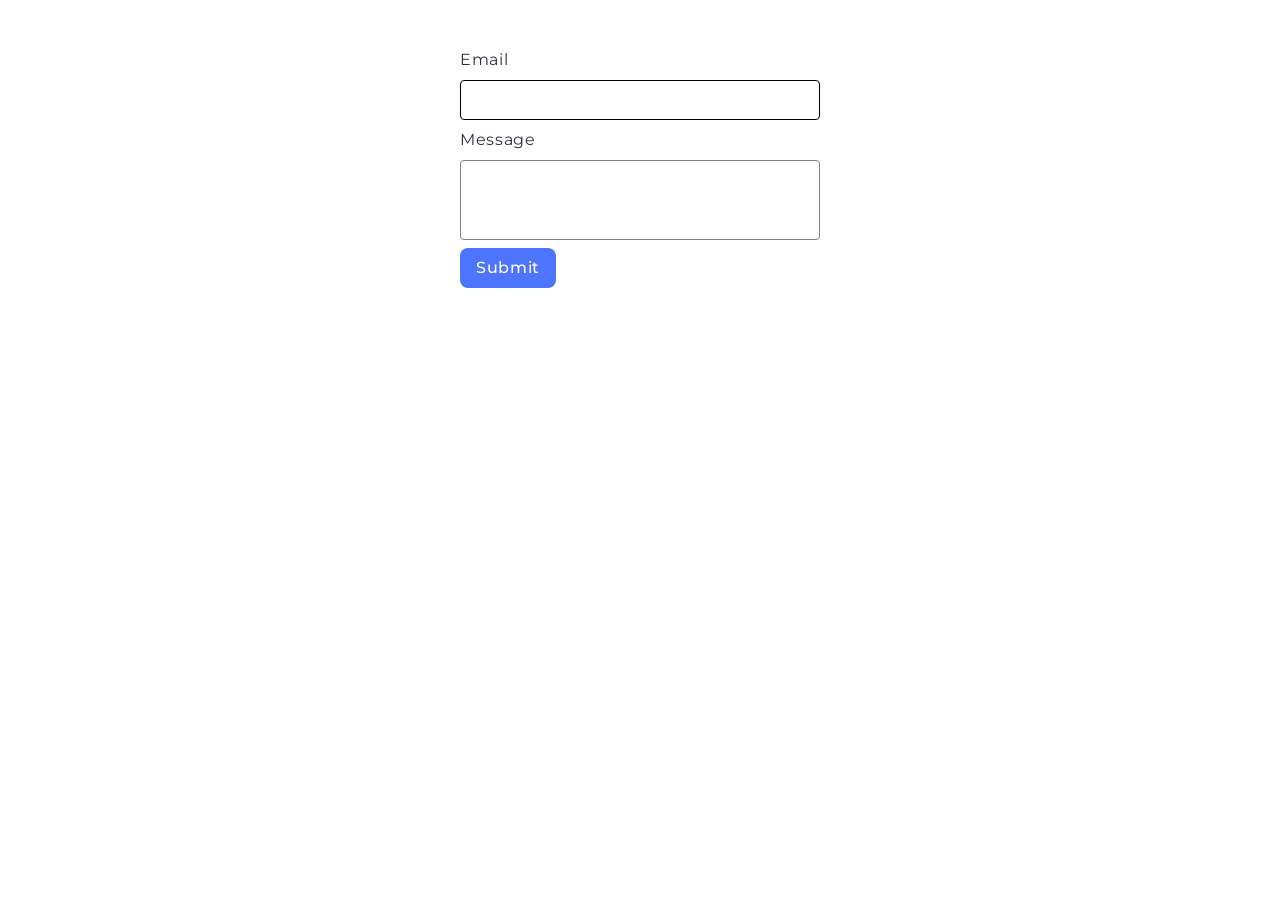
<file: src/2-form.html>
<!doctype html>
<html lang="en">
  <head>
    <meta charset="UTF-8" />
    <link rel="icon" type="image/svg+xml" href="/favicon.svg" />
    <meta name="viewport" content="width=device-width, initial-scale=1.0" />
    <title>Feedback form</title>
    <link rel="stylesheet" href="./css/styles.css" />
  </head>
  <body>
    <form class="feedback-form" autocomplete="off">
      <label>
        Email
        <input type="email" name="email" autofocus />
      </label>
      <label>
        Message
        <textarea name="message" rows="8"></textarea>
      </label>
      <button type="submit">Submit</button>
    </form>

    <script type="module" src="./js/2-form.js"></script>
  </body>
</html>
</file>
<file: src/css/styles.css>
/**
  |============================
  | include css partials with
  | default @import url()
  |============================
*/
@import url('./reset.css');
@import url('./base.css');
@import url('./gallery.css');
@import url('./form.css');
</file>
